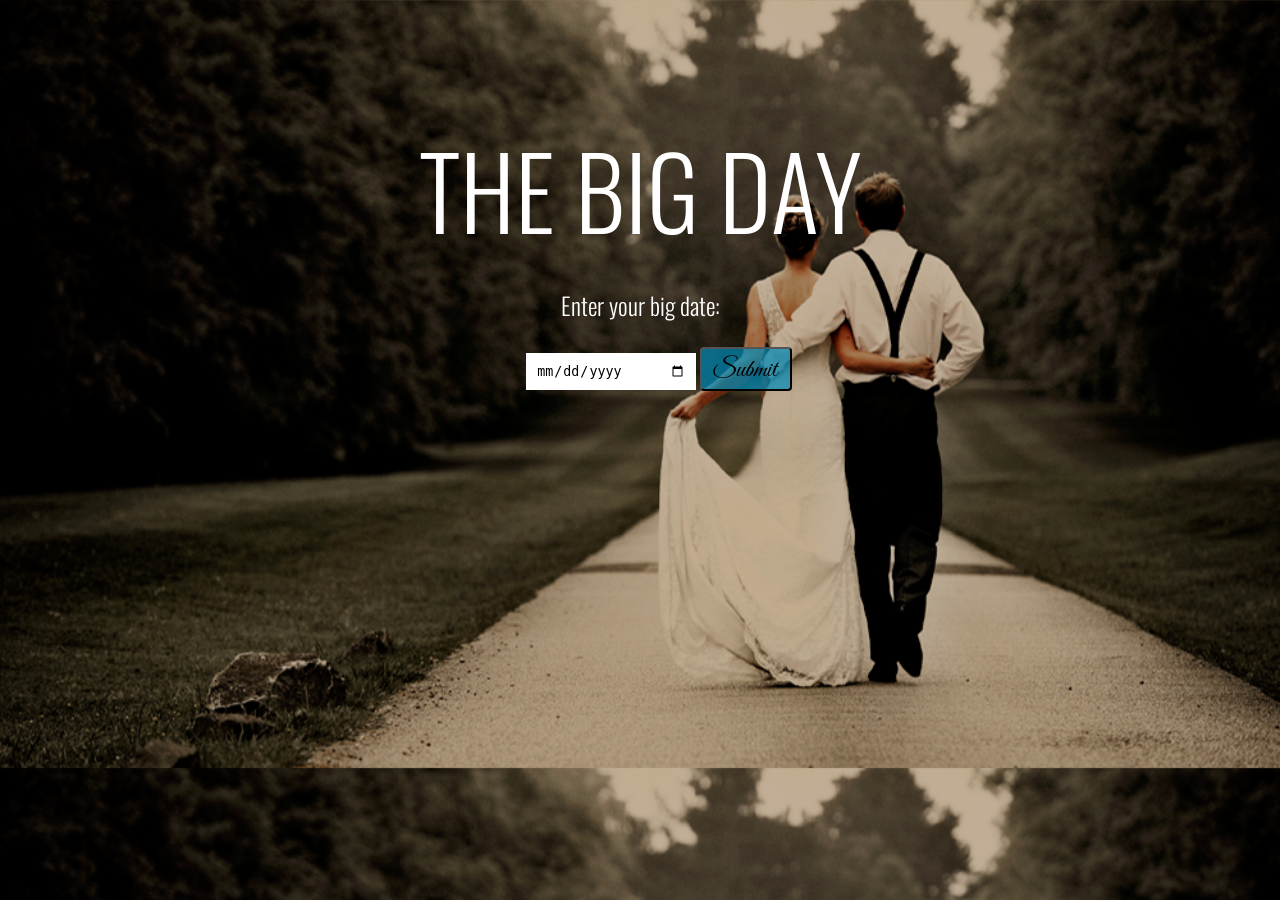
<file: index.html>
<!doctype html>
<html class="no-js" lang="en">
  <head>
    <meta charset="utf-8" />
    <meta name="viewport" content="width=device-width, initial-scale=1.0" />
    <title>The Big Day</title>
    <link rel="stylesheet" href="styles/main.css" />
    <link href='http://fonts.googleapis.com/css?family=Oswald:400,300,700' rel='stylesheet' type='text/css'>
    <link href='http://fonts.googleapis.com/css?family=Great+Vibes' rel='stylesheet' type='text/css'>
    <link href="//maxcdn.bootstrapcdn.com/font-awesome/4.2.0/css/font-awesome.min.css" rel="stylesheet">
  </head>
  <body ng-app="tbdModules">


  <div class="container">

    <div ng-view="">

    </div>

  </div>

    <script src="bower_components/angular/angular.min.js"></script>
    <script src="bower_components/angular-route/angular-route.min.js"></script>
    <script src="js/app.js"></script>
    <script src="js/controllers/homeController.js"></script>
    <script src="js/controllers/timeController.js"></script>
    <script src="js/controllers/giftController.js"></script>
    <script src="js/controllers/rsvpController.js"></script>
    <script src="js/controllers/budgetController.js"></script>
    <script src="js/services/dateService.js"></script>
    <script src="js/services/timelineService.js"></script>
    <script src="js/services/budgetService.js"></script>
    <script src="js/services/rsvpService.js"></script>
    <script src="js/services/giftService.js"></script>
  </body>
</html>
</file>
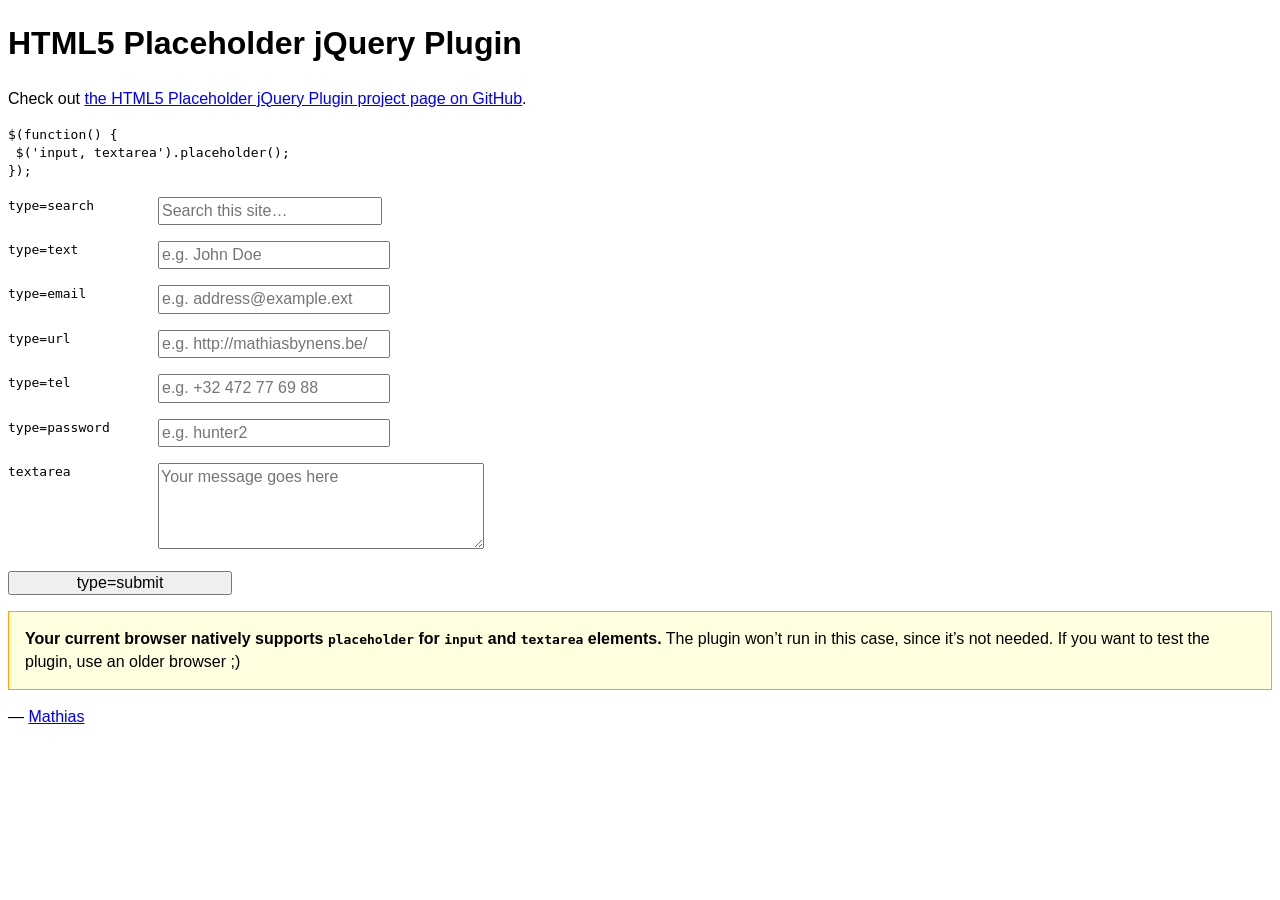
<file: bower_components/jquery-placeholder/demo.html>
<!DOCTYPE html>
<!-- If you’re looking for the online demo, it’s here: http://mathiasbynens.be/demo/placeholder -->
<html lang="en">
	<head>
		<meta charset="utf-8">
		<title>HTML5 placeholder jQuery Plugin</title>
		<style>
			body, input, textarea { font: 1em/1.4 Helvetica, Arial; }
			label code { cursor: pointer; float: left; width: 150px; }
			input { width: 14em; }
			textarea { height: 5em; width: 20em; }
			.placeholder { color: #aaa; }
			.note { border: 1px solid orange; padding: 1em; background: #ffffe0; }
			/* #p { background: lime; } */
		</style>
	</head>
	<body>
		<h1>HTML5 Placeholder jQuery Plugin</h1>
		<p>Check out <a href="http://mths.be/placeholder">the HTML5 Placeholder jQuery Plugin project page on GitHub</a>.</p>
		<pre><code>$(function() {<br> $('input, textarea').placeholder();<br>});</code></pre>
		<form>
			<p><label><code>type=search</code> <input type="search" name="search" placeholder="Search this site…"></label></p>
			<p><label><code>type=text</code> <input type="text" name="name" placeholder="e.g. John Doe"></label></p>
			<p><label><code>type=email</code> <input type="email" name="email" placeholder="e.g. address@example.ext"></label></p>
			<p><label><code>type=url</code> <input type="url" name="url" placeholder="e.g. http://mathiasbynens.be/"></label></p>
			<p><label><code>type=tel</code> <input type="tel" name="tel" placeholder="e.g. +32 472 77 69 88"></label></p>
			<p><label for="p"><code>type=password</code> </label><input type="password" name="password" placeholder="e.g. hunter2" id="p"></p>
			<p><label><code>textarea</code> <textarea name="message" placeholder="Your message goes here"></textarea></label></p>
			<p><input type="submit" value="type=submit"></p>
		</form>
		<p>— <a href="http://mathiasbynens.be/" title="Mathias Bynens, front-end developer">Mathias</a></p>
		<script src="http://ajax.googleapis.com/ajax/libs/jquery/1.10.2/jquery.min.js"></script>
		<script src="jquery.placeholder.js"></script>
		<script>
			// To test the @id toggling on password inputs in browsers that don’t support changing an input’s @type dynamically (e.g. Firefox 3.6 or IE), uncomment this:
			// $.fn.hide = function() { return this; }
			// Then uncomment the last rule in the <style> element (in the <head>).
			$(function() {
				// Invoke the plugin
				$('input, textarea').placeholder();
				// That’s it, really.
				// Now display a message if the browser supports placeholder natively
				var html;
				if ($.fn.placeholder.input && $.fn.placeholder.textarea) {
					html = '<strong>Your current browser natively supports <code>placeholder</code> for <code>input</code> and <code>textarea</code> elements.</strong> The plugin won’t run in this case, since it’s not needed. If you want to test the plugin, use an older browser ;)';
				} else if ($.fn.placeholder.input) {
					html = '<strong>Your current browser natively supports <code>placeholder</code> for <code>input</code> elements, but not for <code>textarea</code> elements.</strong> The plugin will only do its thang on the <code>textarea</code>s.';
				}
				if (html) {
					$('<p class="note">' + html + '</p>').insertAfter('form');
				}
			});
		</script>
	</body>
</html>
</file>
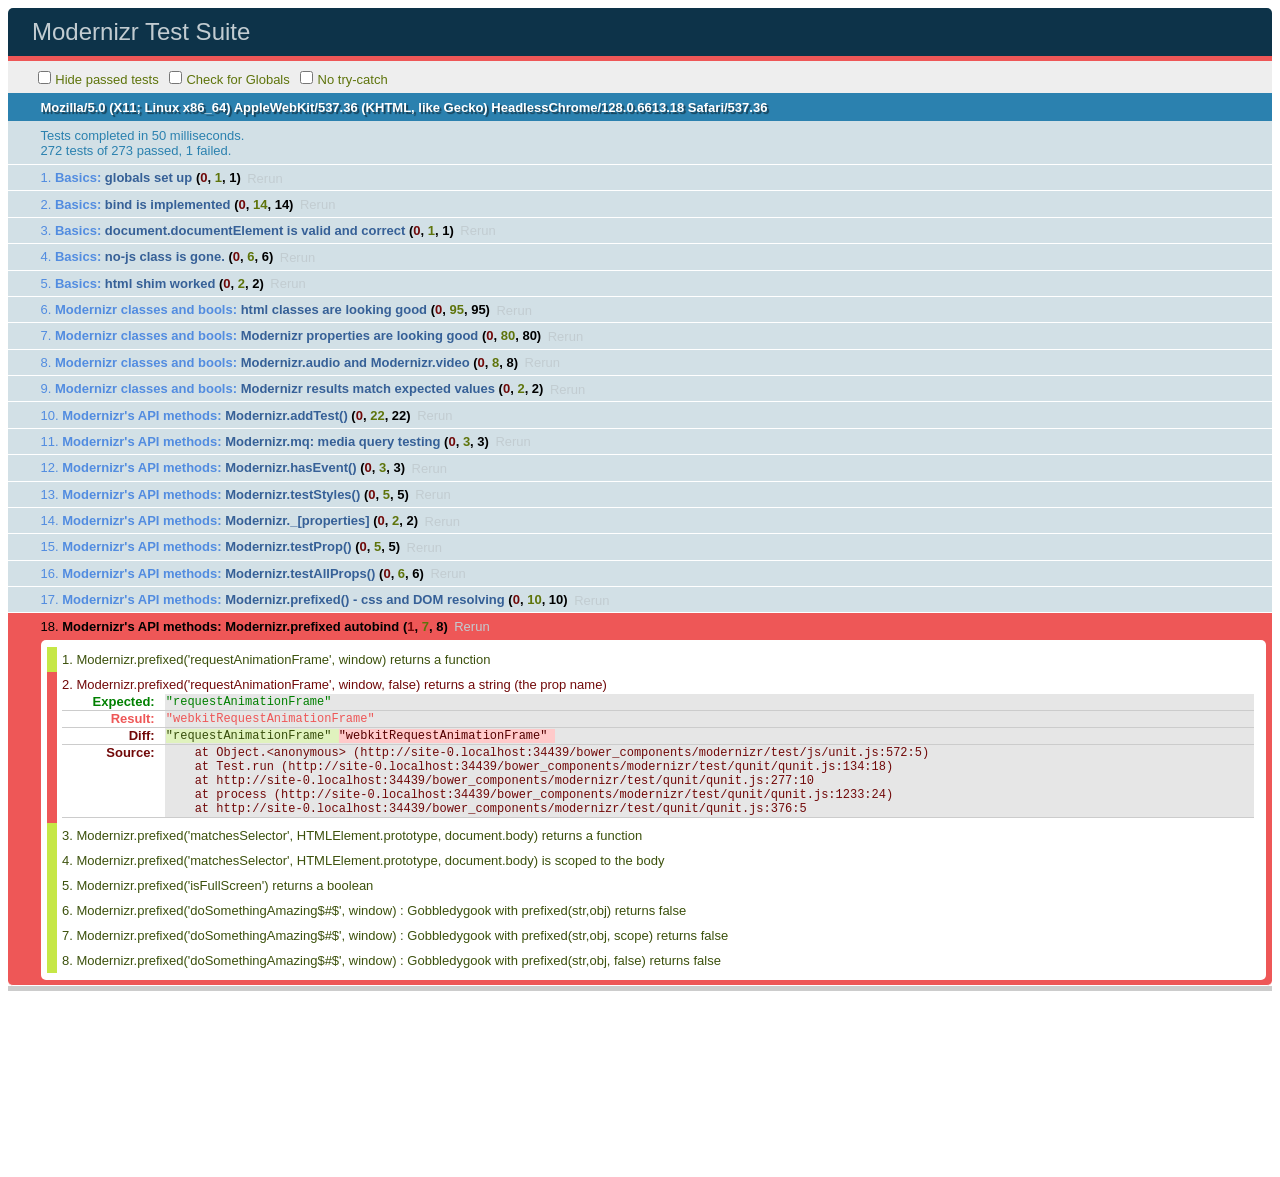
<file: bower_components/modernizr/test/basic.html>
<!DOCTYPE html>
<html class="+no-js no-js- no-js i-has-no-js">
<head>
  <meta charset="UTF-8">
  <title>Modernizr Test Suite</title>
  <link rel="stylesheet" href="qunit/qunit.css">
  <style>
     body { margin-bottom: 150px;}
     #testbed { font-family: Helvetica; color: #444; padding-bottom: 100px;}
     #testbed button { margin: 30px; font-size: 13px;}
     .data-notes, .offScreen { display:none;}
     table { width: 100%;}
     tbody tr:nth-child(even) td, tbody tr:nth-child(even) th {  border: 1px solid #ccc; border-left: 0; border-right: 0;}
     table td:nth-child(even), table th:nth-child(even) { background: #e6e6e6;}
     table tbody tr:hover td, table tbody tr:hover th { background: #e1e100!important;}
     td.wrong { background:red!important;}
     #html5section { visibility: hidden; }
     h1 label { display:none;}
     .output { padding: 0 0 0 16px;}
     .output ul { margin: 0;}
     .output li { color: #854747; }
     .output li.yes{color:#090;}
     .output li b{color:#000;}
     .output {font:14px/1.3 Inconsolata,Consolas,monospace;
                    -webkit-column-count: 5;
                       -moz-column-count: 5;
                            column-count: 5;}
      .output + .output { border-top: 5px solid #ccc; }
      textarea { width: 100%; min-height: 75px;}
      #caniusetrigger { font-size: 38px; font-family: monospace; display:block; }
  </style>

  <script src="https://raw.github.com/Modernizr/Modernizr/master/modernizr.js"></script>

  <script>window.Modernizr || document.write('<script src="../modernizr.js"><\/script>')</script>

  <script src="js/lib/polyfills.js"></script>
  <script src="js/lib/detect-global.js"></script>
  
  <script src="qunit/qunit.js"></script>
  <script src="js/lib/jquery-1.7b2.js"></script>
  
  <script src="js/setup.js"></script>
  
  <script src="js/unit.js"></script>
</head>
<body>
  <h1 id="qunit-header">Modernizr Test Suite</h1>
  <h2 id="qunit-banner"></h2>
  <div id="qunit-testrunner-toolbar"></div>
  <h2 id="qunit-userAgent"></h2>

  <ol id="qunit-tests"></ol>

  <div id="mod-output" class=output></div>
  <div id="mod-feattest-output" class=output></div>


  <br>
 
  <section><aside>this is an aside within a section</aside></section>
  
  
</body>
</html>
</file>
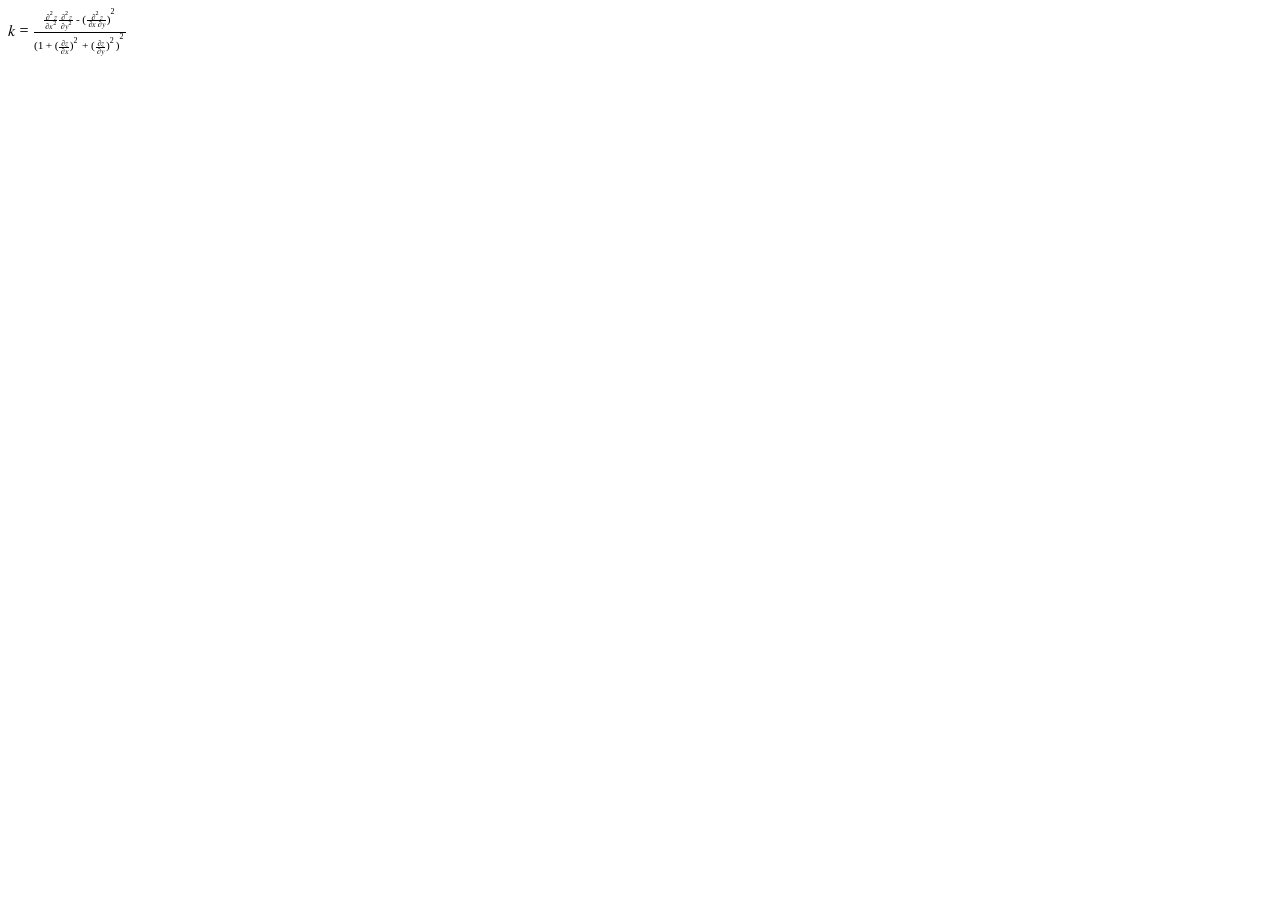
<file: bower_components/modernizr/test/caniuse_files/mathml.html>
<?xml version="1.0" encoding="utf-8"?>
<!DOCTYPE html PUBLIC "-//W3C//DTD XHTML 1.1 plus MathML 2.0//EN" "http://www.w3.org/Math/DTD/mathml2/xhtml-math11-f.dtd"><html xmlns="http://www.w3.org/1999/xhtml" xmlns:html="http://www.w3.org/1999/xhtml">
<head>
	<meta http-equiv="content-type" content="text/html; charset=utf-8" />
	<title>Untitled</title>
</head>
<body>
<math xmlns="http://www.w3.org/1998/Math/MathML">
<mrow>
  <mi>k</mi>
  <mo>=</mo>
  <mfrac>
    <mrow>
      <mfrac>
         <mrow>
          <msup>
            <mo>∂</mo>
            <mn>2</mn>
          </msup>
          <mi>z</mi>
        </mrow>
        <mrow>
          <mo>∂</mo>
          <msup>
            <mi>x</mi>
            <mn>2</mn>
          </msup>
        </mrow>
      </mfrac>
      <mfrac>
        <mrow>
          <msup>
            <mo>∂</mo>
            <mn>2</mn>
          </msup>
          <mi>z</mi>
        </mrow>
        <mrow>
          <mo>∂</mo>
          <msup>
            <mi>y</mi>
            <mn>2</mn>
          </msup>
        </mrow>
      </mfrac>
      <mo>-</mo>
      <msup>
        <mrow>
          <mo>(</mo>
          <mfrac>
            <mrow>
              <msup>
                <mo>∂</mo>
                <mn>2</mn>
              </msup>
              <mi>z</mi>
            </mrow>
            <mrow>
              <mo>∂</mo>
              <mi>x</mi>
              <mo>∂</mo>
              <mi>y</mi>
              </mrow>
          </mfrac>
          <mo>)</mo>
        </mrow>
        <mn>2</mn>
      </msup>
    </mrow>
    <mrow>
      <msup>
        <mrow>
          <mo>(</mo>
          <mn>1</mn>
          <mo>+</mo>
          <msup>
            <mrow>
              <mo>(</mo>
              <mfrac>
                <mrow>
                  <mo>∂</mo>
                  <mi>z</mi>
                </mrow>
                <mrow>
                  <mo>∂</mo>
                  <mi>x</mi>
                </mrow>
              </mfrac>
              <mo>)</mo>
            </mrow>
            <mn>2</mn>
          </msup>
          <mo>+</mo>
          <msup>
            <mrow>
              <mo>(</mo>
              <mfrac>
                <mrow>
                  <mo>∂</mo>
                  <mi>z</mi>
                </mrow>
                <mrow>
                  <mo>∂</mo>
                  <mi>y</mi>
                </mrow>
              </mfrac>
              <mo>)</mo>
            </mrow>
            <mn>2</mn>
          </msup>
          <mo>)</mo>
        </mrow>
        <mn>2</mn>
      </msup>
    </mrow>
  </mfrac>
</mrow>
</math>
</body>
</html>
</file>
<file: styles/main.css>
#giftrepeat {
  margin-left: 2%; }

.classscroll {
  background-color: rgba(249, 227, 205, 0.7);
  width: 72%;
  height: 249px;
  border-radius: 10px;
  margin-left: 12%;
  height: 323px;
  margin-top: 2%;
  overflow-y: scroll; }

.giftbox {
  margin-top: 3%;
  margin-left: 9%; }

.form2rsvp {
  margin-left: 22%;
  margin-top: 6%; }
  .form2rsvp h3 {
    color: white; }

.stylethersvpform {
  background-color: rgba(249, 227, 205, 0.7);
  width: 684px;
  border-radius: 13px;
  height: 251px;
  border-bottom-color: white;
  margin-bottom: 2%;
  margin-top: 1%;
  border-bottom: 3px solid white;
  border-top: 3px solid white;
  overflow-y: scroll;
  margin-left: 22%; }

#buttonwrsvp {
  border-radius: 33%;
  background-color: white;
  border: none; }

#basic-slide {
  font-size: 24px;
  display: inline-block;
  width: 326px;
  padding: 10px 0 10px 15px;
  font-family: 'Oswald', sans-serif;
  font-weight: 400;
  color: black;
  background: #efefef;
  border: 0;
  border-radius: 3px;
  outline: 0;
  text-indent: 70px;
  transition: all .3s ease-in-out; }
  #basic-slide::-webkit-input-placeholder {
    color: #efefef;
    text-indent: 0;
    font-weight: 300; }

#basic-slide:focus,
#basic-slide:active {
  color: black;
  text-indent: 0;
  background: #fff;
  border-top-left-radius: 0;
  border-bottom-left-radius: 0; }
  #basic-slide:focus::-webkit-input-placeholder,
  #basic-slide:active::-webkit-input-placeholder {
    color: #aaa; }
  #basic-slide:focus + label,
  #basic-slide:active + label {
    transform: translateX(-100%); }

body {
  background-image: url(../images/tbdBG.png);
  background-size: 100%;
  margin: 0;
  padding: 0; }

.container {
  width: 100%;
  margin: 0;
  padding: 0; }

header {
  width: 100%;
  font-family: 'Oswald', sans-serif;
  margin: 0;
  padding: 0;
  text-align: center; }
  header ul {
    margin: 0;
    padding: 0; }
  header li {
    display: inline-block;
    list-style: none;
    font-size: 2em;
    text-align: center;
    font-weight: 300;
    vertical-align: middle;
    margin: 0 1%; }
  header a {
    text-decoration: none;
    color: #F9E3CD; }
  header h1 {
    margin: 0;
    padding: 0;
    font-size: 3em;
    font-weight: 300; }
  header .bigHead {
    font-size: 2em;
    vertical-align: middle; }

.dateEntry {
  text-align: center; }

form {
  margin-left: 3%; }

ul {
  list-style: none; }

tt {
  font-family: 'Oswald', sans-serif;
  font-size: 22px;
  font-weight: 300; }

#listColor {
  font-family: 'Oswald', sans-serif;
  font-size: 27px;
  font-weight: 200;
  margin-left: 2%;
  color: white; }

.rsvpConfirmed {
  font-family: 'Oswald', sans-serif;
  font-size: 27px;
  font-weight: 200;
  margin-left: 2%;
  color: white; }

.stylersvpclass #listColor input {
  font-family: 'Oswald', sans-serif;
  font-size: 27px;
  font-weight: 200;
  margin-left: 2%;
  color: white; }

#buttonwrsvp {
  margin-left: 2%;
  height: 54px;
  width: 66px; }

.stylethersvpform p {
  color: white;
  font-family: 'Oswald', sans-serif;
  font-size: 22px;
  font-weight: 300;
  margin-left: 2%; }

body {
  color: #F9E3CD; }

h2 {
  color: #F9E3CD; }

.done-true {
  text-decoration: line-through;
  color: green; }

.header {
  text-align: center;
  margin-top: 9%; }

.headerTitle {
  color: white;
  font-family: 'Oswald', sans-serif;
  font-weight: 300;
  font-size: 100px;
  margin: 0;
  padding: 0; }

.budgetPage .budChart {
  background-color: rgba(249, 227, 205, 0.7);
  width: 64%;
  margin-left: 18%;
  font-family: 'Oswald', sans-serif;
  font-weight: 300;
  font-size: 1.2em;
  border-radius: 5px; }
  .budgetPage .budChart .expenseItem {
    text-align: left;
    width: 57%;
    display: inline-block;
    margin-left: 2%; }
  .budgetPage .budChart .expensePrice {
    text-align: right;
    width: 40%;
    display: inline-block; }
.budgetPage form {
  margin-left: 2%; }
.budgetPage h2 {
  font-size: 2.5em;
  font-family: 'Oswald', sans-serif;
  font-weight: 300;
  color: white;
  margin: 0;
  padding: 0;
  text-align: center; }
.budgetPage .expenseForm {
  text-align: center; }
.budgetPage h3 {
  display: inline-block;
  margin: 0;
  padding: 0; }
.budgetPage li {
  font-family: 'Oswald', sans-serif;
  color: white;
  font-size: 1.5em; }
.budgetPage button {
  background-color: #F9E3CD;
  border: none;
  font-family: 'Oswald', sans-serif;
  font-weight: 300;
  font-size: 1em; }
.budgetPage input {
  font-size: 1em; }
.budgetPage .initialBQ {
  text-align: center; }
.budgetPage p {
  padding: 0;
  margin: 0; }
.budgetPage hr {
  border: 0;
  height: 1px;
  background-image: -webkit-linear-gradient(left, transparent, rgba(0, 0, 0, 0.75), transparent);
  background-image: -moz-linear-gradient(left, transparent, rgba(0, 0, 0, 0.75), transparent);
  background-image: -ms-linear-gradient(left, transparent, rgba(0, 0, 0, 0.75), transparent);
  background-image: -o-linear-gradient(left, transparent, rgba(0, 0, 0, 0.75), transparent); }

h3 {
  font-size: 1.5em;
  font-family: 'Oswald', sans-serif;
  color: white;
  font-weight: 300; }

.dateForm {
  text-align: center; }
  .dateForm input {
    font-weight: 300;
    width: 150px;
    margin-left: auto;
    margin-right: auto;
    padding: 10px;
    border: none; }
  .dateForm .subButt {
    border-radius: 4px;
    font-family: 'Great Vibes', cursive;
    font-size: 1.6em;
    padding-top: 5px;
    padding-bottom: 3px;
    padding-left: 10px;
    padding-right: 13px;
    background-color: rgba(0, 140, 186, 0.7); }
  .dateForm .subButt:hover {
    background-color: #008cba; }

<<<<<<< HEAD
.slideOne {
  width: 50px;
  height: 10px;
  background: #333;
  margin: 20px auto;
  -webkit-border-radius: 50px;
  -moz-border-radius: 50px;
  border-radius: 50px;
  position: relative;
  -webkit-box-shadow: inset 0px 1px 1px rgba(0, 0, 0, 0.5), 0px 1px 0px rgba(255, 255, 255, 0.2);
  -moz-box-shadow: inset 0px 1px 1px rgba(0, 0, 0, 0.5), 0px 1px 0px rgba(255, 255, 255, 0.2);
  box-shadow: inset 0px 1px 1px rgba(0, 0, 0, 0.5), 0px 1px 0px rgba(255, 255, 255, 0.2); }

.slideOne input[type=checkbox]:checked + label {
  left: 37px; }

.dispDate {
  text-align: center; }

.timeline, .timeline.v1 {
  margin: 0px auto;
  max-width: 700px;
  overflow: hidden;
  height: auto;
  position: relative;
  padding: 0px;
  list-style-type: none;
  /*thanks to
     https://twitter.com/JacoKoster
  */
  background: url([data-uri]);
  background-repeat: repeat-y;
  background-position: 50% 0;
  /*
    border-box ftw, inside .timeline now to prevent
    screwing up your CSS rule if you are not using
    border-box
    if that's the case, I have nothing to say to you.

    thanks to https://github.com/jimmyandrade
  */
  /* 
    elements 1,(2),3,(4), etc.
    elements in brackets inherit these properties, some are overridden below (2n)
    beginning at 0
  */
  /*v2*/ }
  .timeline *, .timeline *:after, .timeline:after, .timeline *:before, .timeline:before, .timeline.v1 *, .timeline.v1 *:after, .timeline.v1:after, .timeline.v1 *:before, .timeline.v1:before {
    -webkit-box-sizing: border-box;
    -moz-box-sizing: border-box;
    box-sizing: border-box; }
  .timeline .year, .timeline.v1 .year {
    background: rgba(249, 227, 205, 0.7);
    font-size: 3em;
    max-width: 20em;
    clear: both;
    margin: 1em auto;
    color: white;
    border-radius: 5% / 100%;
    text-align: center;
    margin-top: 50px;
    /*
      thanks to Lukas Knuth ( https://github.com/christian-fei/Timeline.css/issues/1 )
    */ }
    .timeline .year:first-of-type, .timeline.v1 .year:first-of-type {
      margin-top: 0 !important; }
    .timeline .year + .event, .timeline.v1 .year + .event {
      margin-top: -1.5em; }
  .timeline .event, .timeline.v1 .event {
    position: relative;
    text-align: center;
    float: right;
    clear: right;
    width: 45%;
    margin: 10px 2.5%;
    border-radius: 5px;
    list-style-type: none;
    display: block;
    padding: .4em;
    background: rgba(249, 227, 205, 0.7);
    z-index: 15;
    color: black;
    border: 1px solid rgba(255, 255, 255, 0.7);
    text-decoration: none;
    -webkit-transition: background .15s linear;
    -moz-transition: background .15s linear;
    -ms-transition: background .15s linear;
    -o-transition: background .15s linear;
    transition: background .15s linear; }
    .timeline .event.featured, .timeline.v1 .event.featured {
      width: 95% !important; }
      .timeline .event.featured:after, .timeline .event.featured:before, .timeline.v1 .event.featured:after, .timeline.v1 .event.featured:before {
        display: none; }
    @media all and (max-width: 600px) {
      .timeline .event, .timeline.v1 .event {
        width: 85%; } }
    .timeline .event.offset-first, .timeline.v1 .event.offset-first {
      margin-top: -1.5em; }
    .timeline .event img, .timeline.v1 .event img {
      margin-top: 10px;
      max-width: 100%; }
    .timeline .event:hover, .timeline.v1 .event:hover {
      background: rgba(255, 255, 255, 0.7); }
      .timeline .event:hover:after, .timeline.v1 .event:hover:after {
        background: rgba(249, 227, 205, 0.7); }
    .timeline .event:nth-of-type(2n), .timeline.v1 .event:nth-of-type(2n) {
      float: left;
      clear: left; }
      .timeline .event:nth-of-type(2n):after, .timeline.v1 .event:nth-of-type(2n):after {
        right: -5%;
        /* reset the standard declaration I defined before*/
        left: auto; }
    @media all and (min-width: 650px) {
      .timeline .event:after, .timeline.v1 .event:after {
        display: block;
        content: ' ';
        height: 9px;
        width: 9px;
        background: rgba(255, 255, 255, 0.7);
        border-radius: 50%;
        position: absolute;
        left: -5%;
        top: 1.5em;
        border: 2px solid white; } }
  .timeline time, .timeline.v1 time {
    display: block;
    font-weight: bold; }
  .timeline.v2 .year, .timeline.v1.v2 .year {
    background: white;
    color: rgba(249, 227, 205, 0.7);
    border: 2px solid rgba(249, 227, 205, 0.7); }
  .timeline.v2 .event, .timeline.v1.v2 .event {
    border: none;
    background: #FAFAFA;
    border-bottom: 1px solid #cac4c4; }

=======
>>>>>>> 7a33f0621cce3fa6d0d13e28b1dd193bdde0a085
/*# sourceMappingURL=main.css.map */
</file>
<file: bower_components/modernizr/test/qunit/qunit.css>
/**
 * QUnit v1.9.0 - A JavaScript Unit Testing Framework
 *
 * http://docs.jquery.com/QUnit
 *
 * Copyright (c) 2012 John Resig, Jörn Zaefferer
 * Dual licensed under the MIT (MIT-LICENSE.txt)
 * or GPL (GPL-LICENSE.txt) licenses.
 */

/** Font Family and Sizes */

#qunit-tests, #qunit-header, #qunit-banner, #qunit-testrunner-toolbar, #qunit-userAgent, #qunit-testresult {
	font-family: "Helvetica Neue Light", "HelveticaNeue-Light", "Helvetica Neue", Calibri, Helvetica, Arial, sans-serif;
}

#qunit-testrunner-toolbar, #qunit-userAgent, #qunit-testresult, #qunit-tests li { font-size: small; }
#qunit-tests { font-size: smaller; }


/** Resets */

#qunit-tests, #qunit-tests ol, #qunit-header, #qunit-banner, #qunit-userAgent, #qunit-testresult {
	margin: 0;
	padding: 0;
}


/** Header */

#qunit-header {
	padding: 0.5em 0 0.5em 1em;

	color: #8699a4;
	background-color: #0d3349;

	font-size: 1.5em;
	line-height: 1em;
	font-weight: normal;

	border-radius: 5px 5px 0 0;
	-moz-border-radius: 5px 5px 0 0;
	-webkit-border-top-right-radius: 5px;
	-webkit-border-top-left-radius: 5px;
}

#qunit-header a {
	text-decoration: none;
	color: #c2ccd1;
}

#qunit-header a:hover,
#qunit-header a:focus {
	color: #fff;
}

#qunit-testrunner-toolbar label {
	display: inline-block;
	padding: 0 .5em 0 .1em;
}

#qunit-banner {
	height: 5px;
}

#qunit-testrunner-toolbar {
	padding: 0.5em 0 0.5em 2em;
	color: #5E740B;
	background-color: #eee;
}

#qunit-userAgent {
	padding: 0.5em 0 0.5em 2.5em;
	background-color: #2b81af;
	color: #fff;
	text-shadow: rgba(0, 0, 0, 0.5) 2px 2px 1px;
}


/** Tests: Pass/Fail */

#qunit-tests {
	list-style-position: inside;
}

#qunit-tests li {
	padding: 0.4em 0.5em 0.4em 2.5em;
	border-bottom: 1px solid #fff;
	list-style-position: inside;
}

#qunit-tests.hidepass li.pass, #qunit-tests.hidepass li.running  {
	display: none;
}

#qunit-tests li strong {
	cursor: pointer;
}

#qunit-tests li a {
	padding: 0.5em;
	color: #c2ccd1;
	text-decoration: none;
}
#qunit-tests li a:hover,
#qunit-tests li a:focus {
	color: #000;
}

#qunit-tests ol {
	margin-top: 0.5em;
	padding: 0.5em;

	background-color: #fff;

	border-radius: 5px;
	-moz-border-radius: 5px;
	-webkit-border-radius: 5px;
}

#qunit-tests table {
	border-collapse: collapse;
	margin-top: .2em;
}

#qunit-tests th {
	text-align: right;
	vertical-align: top;
	padding: 0 .5em 0 0;
}

#qunit-tests td {
	vertical-align: top;
}

#qunit-tests pre {
	margin: 0;
	white-space: pre-wrap;
	word-wrap: break-word;
}

#qunit-tests del {
	background-color: #e0f2be;
	color: #374e0c;
	text-decoration: none;
}

#qunit-tests ins {
	background-color: #ffcaca;
	color: #500;
	text-decoration: none;
}

/*** Test Counts */

#qunit-tests b.counts                       { color: black; }
#qunit-tests b.passed                       { color: #5E740B; }
#qunit-tests b.failed                       { color: #710909; }

#qunit-tests li li {
	padding: 5px;
	background-color: #fff;
	border-bottom: none;
	list-style-position: inside;
}

/*** Passing Styles */

#qunit-tests li li.pass {
	color: #3c510c;
	background-color: #fff;
	border-left: 10px solid #C6E746;
}

#qunit-tests .pass                          { color: #528CE0; background-color: #D2E0E6; }
#qunit-tests .pass .test-name               { color: #366097; }

#qunit-tests .pass .test-actual,
#qunit-tests .pass .test-expected           { color: #999999; }

#qunit-banner.qunit-pass                    { background-color: #C6E746; }

/*** Failing Styles */

#qunit-tests li li.fail {
	color: #710909;
	background-color: #fff;
	border-left: 10px solid #EE5757;
	white-space: pre;
}

#qunit-tests > li:last-child {
	border-radius: 0 0 5px 5px;
	-moz-border-radius: 0 0 5px 5px;
	-webkit-border-bottom-right-radius: 5px;
	-webkit-border-bottom-left-radius: 5px;
}

#qunit-tests .fail                          { color: #000000; background-color: #EE5757; }
#qunit-tests .fail .test-name,
#qunit-tests .fail .module-name             { color: #000000; }

#qunit-tests .fail .test-actual             { color: #EE5757; }
#qunit-tests .fail .test-expected           { color: green;   }

#qunit-banner.qunit-fail                    { background-color: #EE5757; }


/** Result */

#qunit-testresult {
	padding: 0.5em 0.5em 0.5em 2.5em;

	color: #2b81af;
	background-color: #D2E0E6;

	border-bottom: 1px solid white;
}
#qunit-testresult .module-name {
	font-weight: bold;
}

/** Fixture */

#qunit-fixture {
	position: absolute;
	top: -10000px;
	left: -10000px;
	width: 1000px;
	height: 1000px;
}
</file>
